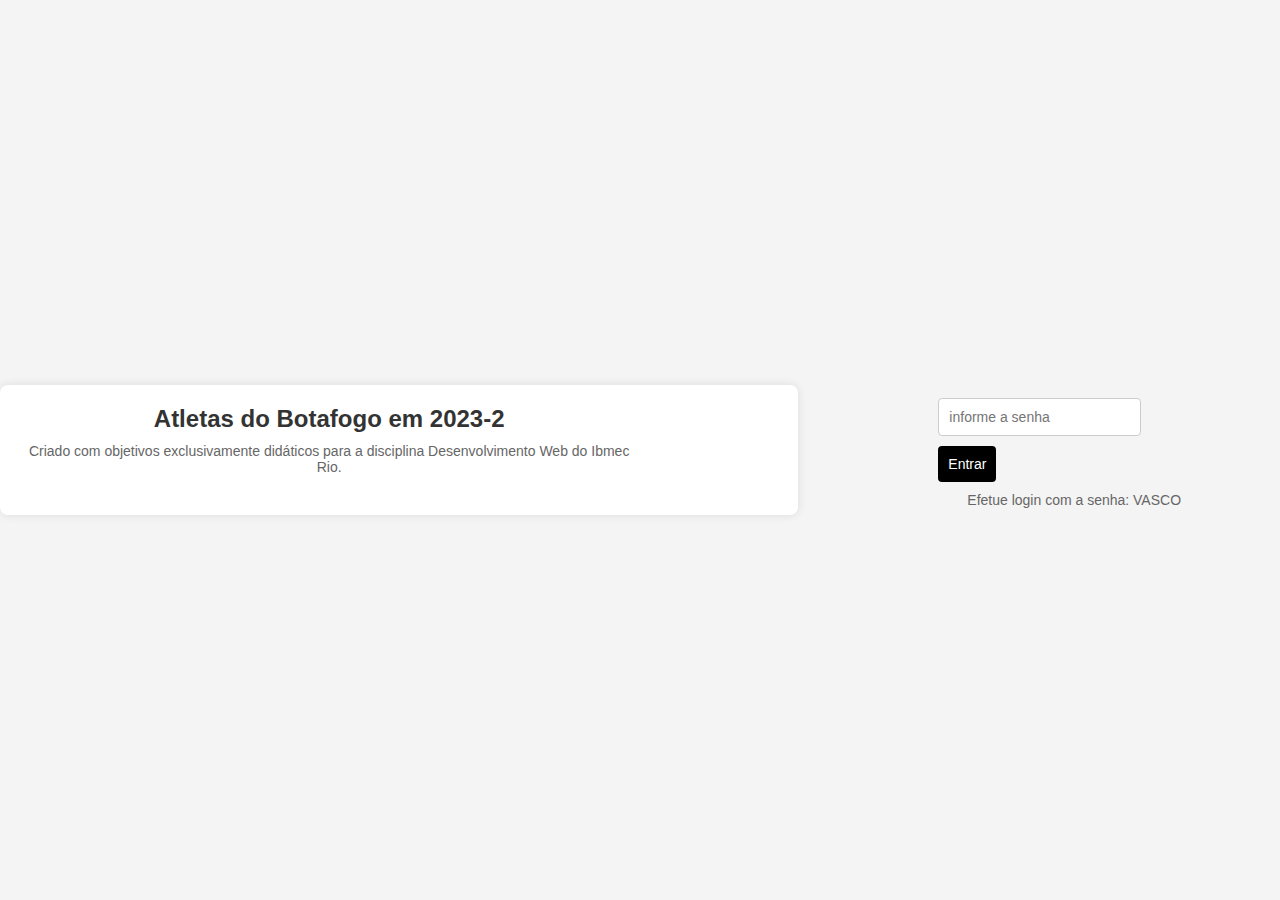
<file: index.html>
<!DOCTYPE html>
<html lang="en">
<head>
    <meta charset="UTF-8">
    <meta name="viewport" content="width=device-width, initial-scale=1.0">
    <title>Atletas Botafogo</title>
    <link rel="stylesheet" href="index.css">
    <script src="senha.js"></script>
    <script src="md5-min.js"></script>
    <link rel="shortcut icon" type="image/x-icon" href="escudo.png">

    
</head>
<body>
    <div class="container">
        <div class="title">
            <div class="tituloPrincipal">Atletas do Botafogo em 2023-2</div>
            <div class="sub-titulo">Criado com objetivos exclusivamente didáticos para a disciplina Desenvolvimento Web do Ibmec Rio.</div>
        </div>
    </div>
    <div class="login">
        <input type="password" id="senha" placeholder="informe a senha">
        <button type="button" id="Botão" onclick="verificaSenha()">Entrar</button>
        <p>Efetue login com a senha: VASCO</p>
    </div>
    
</body>
</html>
</file>
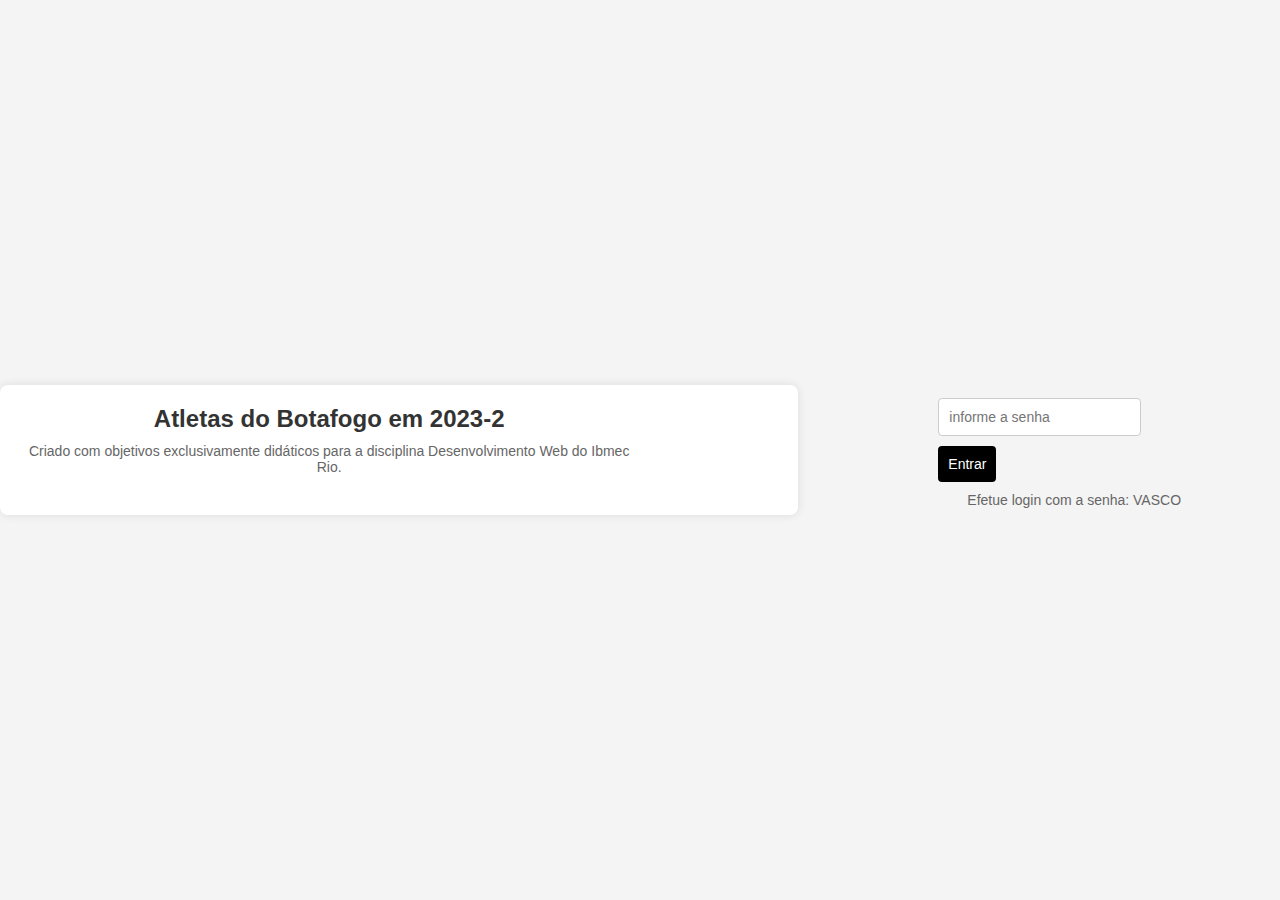
<file: Ap2- desenvolvimento web/index.html>
<!DOCTYPE html>
<html lang="en">
<head>
    <meta charset="UTF-8">
    <meta name="viewport" content="width=device-width, initial-scale=1.0">
    <title>Atletas Botafogo</title>
    <link rel="stylesheet" href="index.css">
    <script src="senha.js"></script>
    <script src="md5-min.js"></script>
    <link rel="shortcut icon" type="image/x-icon" href="escudo.png">

    
</head>
<body>
    <div class="container">
        <div class="title">
            <div class="tituloPrincipal">Atletas do Botafogo em 2023-2</div>
            <div class="sub-titulo">Criado com objetivos exclusivamente didáticos para a disciplina Desenvolvimento Web do Ibmec Rio.</div>
        </div>
    </div>
    <div class="login">
        <input type="password" id="senha" placeholder="informe a senha">
        <button type="button" id="Botão" onclick="verificaSenha()">Entrar</button>
        <p>Efetue login com a senha: VASCO</p>
    </div>
    
</body>
</html>
</file>
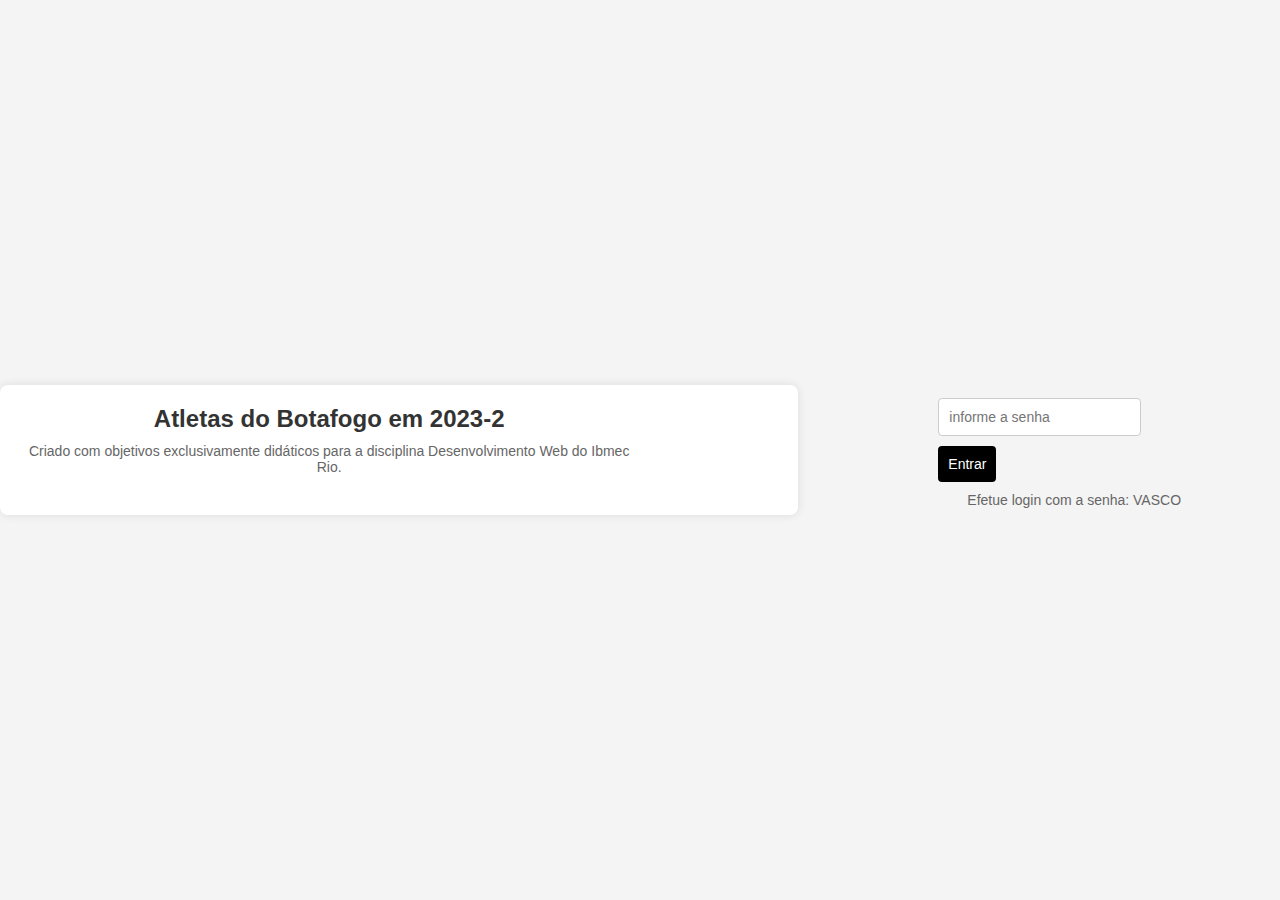
<file: atletas.html>
<!DOCTYPE html>
<html lang="pt-br">
<head>
    <meta charset="UTF-8">
    <meta http-equiv="X-UA-Compatible" content="IE=edge">
    <meta name="viewport" content="width=device-width, initial-scale=1.0">
    <title>Atletas Botafogo</title>
    <script src="codigo.js" defer></script>
    <link rel="stylesheet" href="atletas.css">
    <link rel="shortcut icon" type="image/x-icon" href="escudo.png">

</head>
<body>

</header>
</body>
</html>
</file>
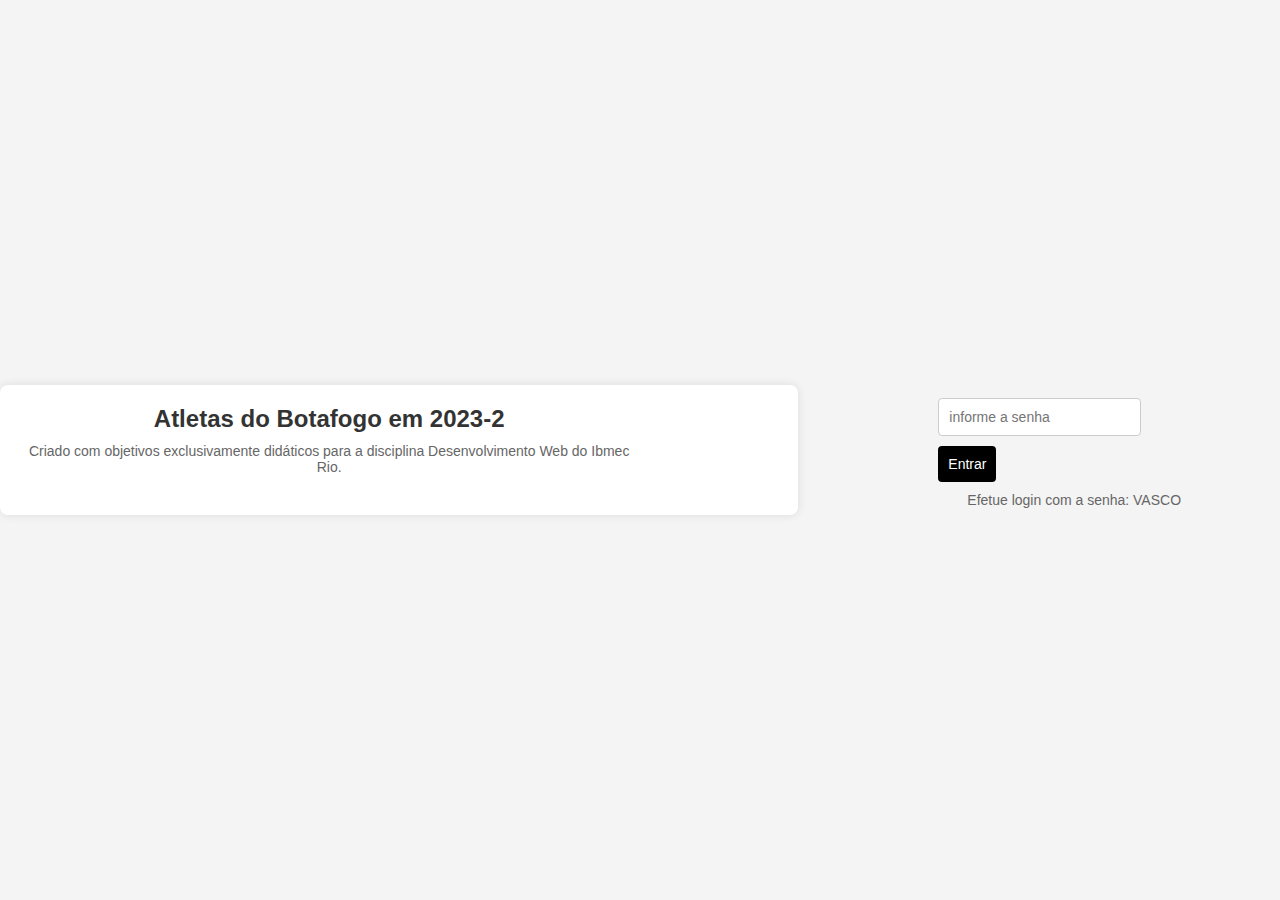
<file: outra.html>
<!DOCTYPE html>
<html lang="en">
<head>
    <meta charset="UTF-8">
    <meta http-equiv="X-UA-Compatible" content="IE=edge">
    <meta name="viewport" content="width=device-width, initial-scale=1.0">
    <link rel="stylesheet" href="outra.css">
    <title>Outra página</title>
    <script src="outro.js" defer></script>
    <link rel="shortcut icon" type="image/x-icon" href="escudo.png">

</head>
<body>
    <div class='container'>

        <img src="" alt="" id="img">
        <h3 id='nome'></h3>
        <p id='descricao'></p>
        <p id='idade'></p>
        <p id='altura'></p>
        <button id='botão'>Voltar</button>
    </div>
    

</body>
</html>
</file>
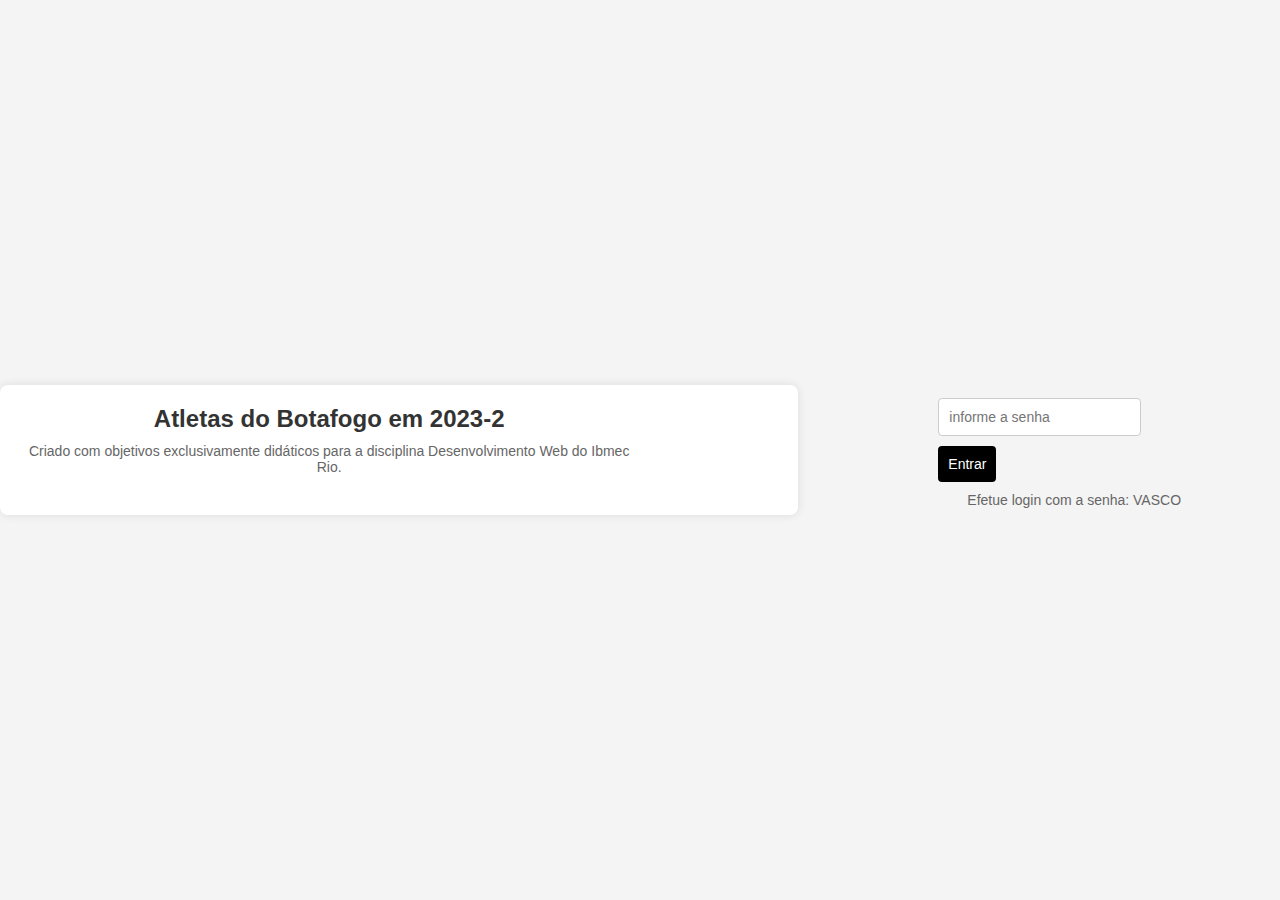
<file: Ap2- desenvolvimento web/atletas.html>
<!DOCTYPE html>
<html lang="pt-br">
<head>
    <meta charset="UTF-8">
    <meta http-equiv="X-UA-Compatible" content="IE=edge">
    <meta name="viewport" content="width=device-width, initial-scale=1.0">
    <title>Atletas Botafogo</title>
    <script src="codigo.js" defer></script>
    <link rel="stylesheet" href="atletas.css">
    <link rel="shortcut icon" type="image/x-icon" href="escudo.png">

</head>
<body>

</header>
</body>
</html>
</file>
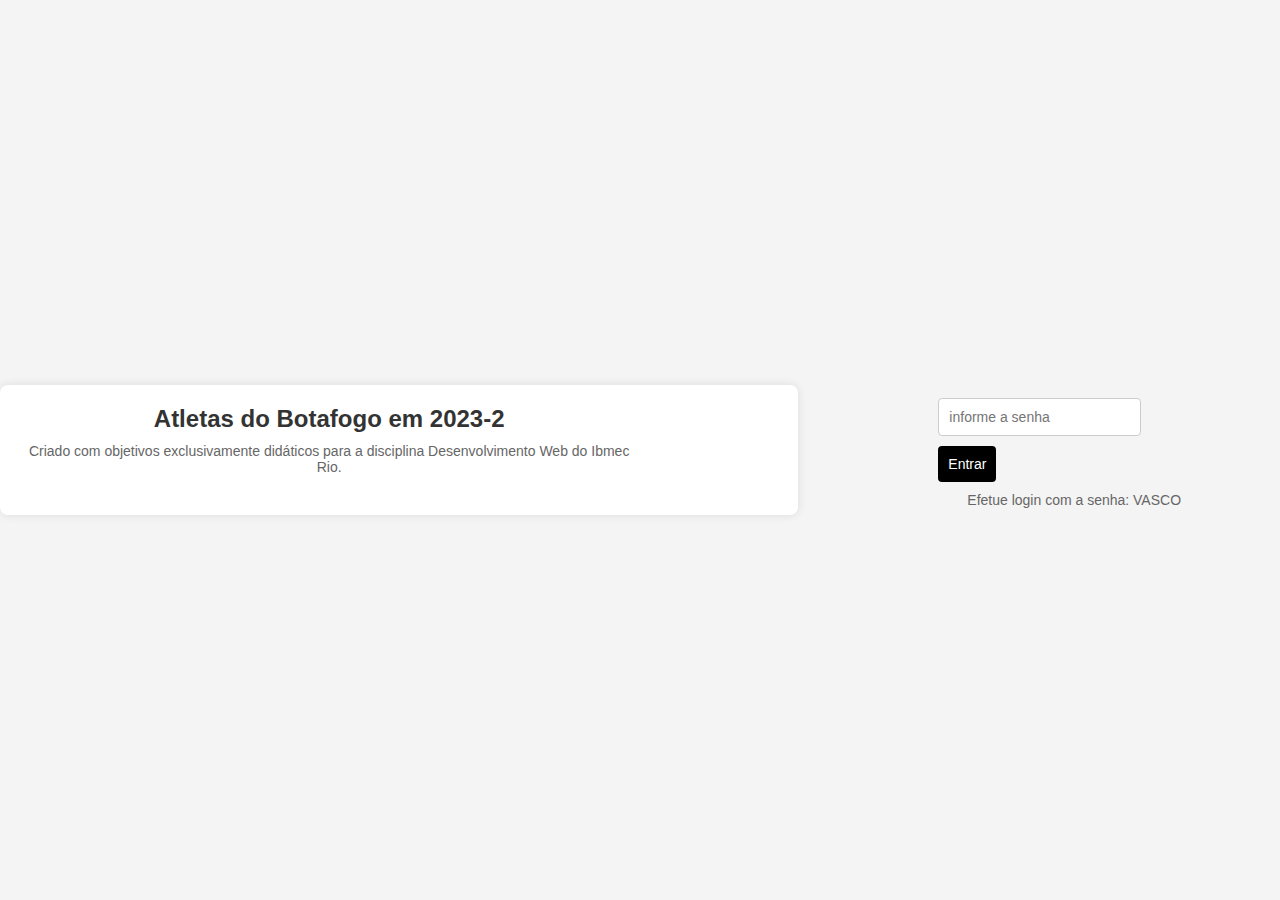
<file: Ap2- desenvolvimento web/outra.html>
<!DOCTYPE html>
<html lang="en">
<head>
    <meta charset="UTF-8">
    <meta http-equiv="X-UA-Compatible" content="IE=edge">
    <meta name="viewport" content="width=device-width, initial-scale=1.0">
    <link rel="stylesheet" href="outra.css">
    <title>Outra página</title>
    <script src="outro.js" defer></script>
    <link rel="shortcut icon" type="image/x-icon" href="escudo.png">

</head>
<body>
    <div class='container'>

        <img src="" alt="" id="img">
        <h3 id='nome'></h3>
        <p id='descricao'></p>
        <p id='idade'></p>
        <p id='altura'></p>
        <button id='botão'>Voltar</button>
    </div>
    

</body>
</html>
</file>
<file: index.css>
body {
    font-family: Arial, sans-serif;
    margin: 0;
    padding: 0;
    background-color: #f4f4f4;
    display: flex;
    align-items: center;
    justify-content: center;
    height: 100vh;
}

.container {
    max-width: 800px;
    background-color: #fff;
    padding: 20px;
    border-radius: 8px;
    box-shadow: 0 0 10px rgba(0, 0, 0, 0.1);
    text-align: center;
}

.title {
    margin-bottom: 20px;
}

.tituloPrincipal {
    font-size: 24px;
    font-weight: bold;
    color: #333;
}

.sub-titulo {
    font-size: 14px;
    color: #666;
    margin-top: 10px;
}

.login {
    margin-top: 20px;
    margin-left: 70px;
}

#senha {
    padding: 10px;
    margin-right: 10px;
    border: 1px solid #ccc;
    border-radius: 4px;
    font-size: 14px;
}

#Botão {
    padding: 10px;
    background-color: #000;
    color: #fff;
    border: none;
    border-radius: 4px;
    cursor: pointer;
    font-size: 14px;
    margin-top: 10px;
}

#Botão:hover {
    background-color: #333;
}

p {
    text-align: center;
    margin-top: 10px;
    font-size: 14px;
    color: #666;
}




@media (max-width: 768px) {
    body {
        flex-direction: column;
    }
    form, div {
        width: 100%;
    }
}

@media (min-width: 768px) {
    div {
        margin-right: 70px;
    }
}
</file>
<file: Ap2- desenvolvimento web/index.css>
body {
    font-family: Arial, sans-serif;
    margin: 0;
    padding: 0;
    background-color: #f4f4f4;
    display: flex;
    align-items: center;
    justify-content: center;
    height: 100vh;
}

.container {
    max-width: 800px;
    background-color: #fff;
    padding: 20px;
    border-radius: 8px;
    box-shadow: 0 0 10px rgba(0, 0, 0, 0.1);
    text-align: center;
}

.title {
    margin-bottom: 20px;
}

.tituloPrincipal {
    font-size: 24px;
    font-weight: bold;
    color: #333;
}

.sub-titulo {
    font-size: 14px;
    color: #666;
    margin-top: 10px;
}

.login {
    margin-top: 20px;
    margin-left: 70px;
}

#senha {
    padding: 10px;
    margin-right: 10px;
    border: 1px solid #ccc;
    border-radius: 4px;
    font-size: 14px;
}

#Botão {
    padding: 10px;
    background-color: #000;
    color: #fff;
    border: none;
    border-radius: 4px;
    cursor: pointer;
    font-size: 14px;
    margin-top: 10px;
}

#Botão:hover {
    background-color: #333;
}

p {
    text-align: center;
    margin-top: 10px;
    font-size: 14px;
    color: #666;
}




@media (max-width: 768px) {
    body {
        flex-direction: column;
    }
    form, div {
        width: 100%;
    }
}

@media (min-width: 768px) {
    div {
        margin-right: 70px;
    }
}
</file>
<file: atletas.css>
body{
display : flex;
gap : 5em;
flex-wrap: wrap;
}

header{
    width: 100%;
    padding: 10px 0;
}

.divButtons {
    display: flex;
    gap: 1em;
    align-items: center;
    justify-content: center; 
}

.botãoMasculino{
    background-color: #000000; 
    color: #fff;
    padding: 0.5em 1em;
    border-radius: 8px;
    cursor: pointer;
}

.botãoFeminino{
    background-color: #000000; 
    color: #fff;
    padding: 0.5em 1em;
    border-radius: 8px;
    cursor: pointer;
}

.botãoTodos{
    background-color: #000000; 
    color: #fff;
    padding: 0.5em 1em;
    border-radius: 8px;
    cursor: pointer;
}
.botãoSair{
    background-color: #000000; 
    color: #fff;
    padding: 0.5em 1em;
    border-radius: 8px;
    cursor: pointer;
}


  .artigo {
    width: 15em;
    background-color: rgb(255, 255, 255);
    text-align: center;
    margin: auto;
    margin-top: 1em;
    padding: 1em;
    border-radius: 12px;
    box-shadow: 0 0 10px rgba(0, 0, 0, 0.1);
    transition: transform 0.3s ease;
  }
  
  .artigo:hover {
    transform: scale(1.05);
  }
  
  .img {
    max-width: 100%;
    height: auto;
    border-radius: 12px;
    margin-bottom: 1em;
  }
  
  #titulo {
    margin-top: 0;
    color: #000000;
  }
  
  #saibaMais {
    padding: 5px;
    margin : 12px;
    background-color: black;
    border-radius: 5px;
    color: #ffffff;
    cursor: pointer;
    
  }
  
  #saibaMais:hover {
    color: #000000;
  }
</file>
<file: outra.css>
body {
    font-family: 'Arial', sans-serif;
    margin: 0;
    padding: 0;
    background-color: #f4f4f4;
    display: flex;
    align-items: center;
    justify-content: center;
    height: 100vh;
}

.container {
    max-width: 400px;
    padding: 20px;
    background-color: #000;
    color: #fff;
    text-align: center;
    border-radius: 10px;
    box-shadow: 0 0 10px rgba(0, 0, 0, 0.5);
}

img {
    max-width: 100%;
    height: auto;
    display: block;
    margin: 0 auto;
}

h3 {
    color: #ffffff;
}

p {
    color: #ffffff;
}

button {
    background-color: #3498db;
    color: #fff;
    padding: 10px 20px;
    border: none;
    border-radius: 5px;
    cursor: pointer;
    transition: background-color 0.3s ease;
    margin-top: 15px;
}

button:hover {
    background-color: #2980b9;
}

@media only screen and (max-width: 600px) {
    .container {
        width: 90%;
    }
}
</file>
<file: Ap2- desenvolvimento web/atletas.css>
body{
display : flex;
gap : 5em;
flex-wrap: wrap;
}





header{
    width: 100%;
    padding: 10px 0;
}

.divButtons {
    display: flex;
    gap: 1em;
    align-items: center;
    justify-content: center; 
}

.botãoMasculino{
    background-color: #000000; 
    color: #fff;
    padding: 0.5em 1em;
    border-radius: 8px;
    cursor: pointer;
}

.botãoFeminino{
    background-color: #000000; 
    color: #fff;
    padding: 0.5em 1em;
    border-radius: 8px;
    cursor: pointer;
}

.botãoTodos{
    background-color: #000000; 
    color: #fff;
    padding: 0.5em 1em;
    border-radius: 8px;
    cursor: pointer;
}
.botãoSair{
    background-color: #000000; 
    color: #fff;
    padding: 0.5em 1em;
    border-radius: 8px;
    cursor: pointer;
}


  .artigo {
    width: 15em;
    background-color: rgb(255, 255, 255);
    text-align: center;
    margin: auto;
    margin-top: 1em;
    padding: 1em;
    border-radius: 12px;
    box-shadow: 0 0 10px rgba(0, 0, 0, 0.1);
    transition: transform 0.3s ease;
  }
  
  .artigo:hover {
    transform: scale(1.05);
  }
  
  .img {
    max-width: 100%;
    height: auto;
    border-radius: 12px;
    margin-bottom: 1em;
  }
  
  #titulo {
    margin-top: 0;
    color: #000000;
  }
  
  #saibaMais {
    padding: 5px;
    margin : 12px;
    background-color: black;
    border-radius: 5px;
    color: #ffffff;
    cursor: pointer;
    
  }
  
  #saibaMais:hover {
    color: #000000;
  }
</file>
<file: Ap2- desenvolvimento web/outra.css>
body {
    font-family: 'Arial', sans-serif;
    margin: 0;
    padding: 0;
    background-color: #f4f4f4;
    display: flex;
    align-items: center;
    justify-content: center;
    height: 100vh;
}

.container {
    max-width: 400px;
    padding: 20px;
    background-color: #000;
    color: #fff;
    text-align: center;
    border-radius: 10px;
    box-shadow: 0 0 10px rgba(0, 0, 0, 0.5);
}

img {
    max-width: 100%;
    height: auto;
    display: block;
    margin: 0 auto;
}

h3 {
    color: #ffffff;
}

p {
    color: #ffffff;
}

button {
    background-color: #3498db;
    color: #fff;
    padding: 10px 20px;
    border: none;
    border-radius: 5px;
    cursor: pointer;
    transition: background-color 0.3s ease;
    margin-top: 15px;
}

button:hover {
    background-color: #2980b9;
}

@media only screen and (max-width: 600px) {
    .container {
        width: 90%;
    }
}
</file>
